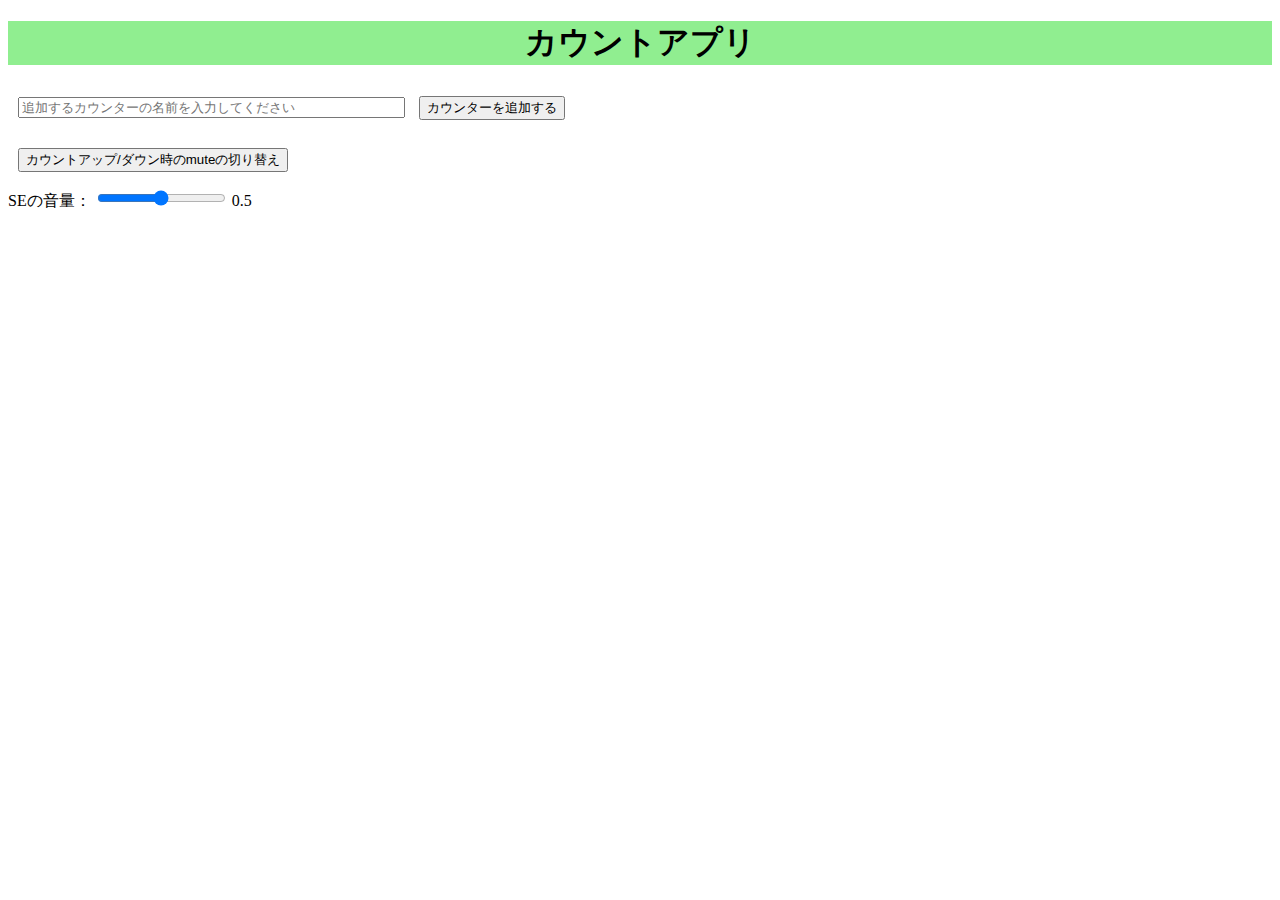
<file: index.html>
<!DOCTYPE html>
<html lang="ja">
<head>
    <meta charset="UTF-8">
    <meta http-equiv="X-UA-Compatible" content="IE=edge">
    <meta name="viewport" content="width=device-width, initial-scale=1.0">
    <title>カウントアプリ</title>
    <link rel="stylesheet" href="style.css">
</head>
<body>
    <header>
        <h1>カウントアプリ</h1>
    </header>
    
    <div>
        <input type="text" id = "counter-name" class = "counter-name" placeholder="追加するカウンターの名前を入力してください">
        <button id = "add-counter" class = "add-button">カウンターを追加する</button>
    </div>

    <div class = "audio">
        <button class="mute-button" id="mute-button" onClick="mute()">カウントアップ/ダウン時のmuteの切り替え</button>
        <p>SEの音量：
            <input type="range" id="volume" min="0" max="1" step="0.1" value="0.5">
            <span id="vol_range">0.5</span>
        </p>
    </div>



    <div id = "counters"></div>

    <audio id="incrementSE">
        <source src="./audio/incrementSE.mp3" type="audio/mp3">
    </audio>

    <audio id="decrementSE">
        <source src="./audio/decrementSE.mp3" type="audio/mp3">
    </audio>




    <script src = "counter.js"></script>
</body>
</html>
</file>
<file: style.css>
header{
    text-align: center;
    background-color: lightgreen;
}

.counter {
    margin: 30px 10px 30px 10px;
    padding: 20px;
    border: 1px solid black;
    border-radius: 20px;
    box-shadow: 0 10px 25px 0;
}

.add-button:hover{
    background-color: transparent;
    cursor: pointer;
}

.counter-name{
    margin: 10px;
    width:30%;
}

@import url('https://fonts.googleapis.com/css?family=Ubuntu+Mono');.counter-value{
    font-family: 'Ubuntu Mono', monospace;
    margin: 20px 40px;
    font-size: 35px;
}

.counterNameInput{
    height: 30px;
    font-size: 20px;
    text-align: center;
}

.counterIncrementButton{
    margin: 10px;
    background-color: orange;
    font-size: 20px;
    width: 50px;
    height: 40px;
    transition: all 0.4s;
}

.counterIncrementButton:hover{
    transition: scale(1.2);
    background-color: transparent;
}

.mute-button{
    margin-left: 10px;
    margin-top:20px;
}

.counterDecrementButton {
    margin: 10px;
    font-size: 20px;
    color:black;
    background-color: lightseagreen;
    width: 50px;
    height: 40px;
    transition: all 0.4s;
}

.counterDecrementButton:hover {
    transition: scale(1.2);
    background-color: transparent;
}

.resetButton{
    margin: 10px 10px 10px 60px;
    font-size: 20px;
    color:black;
    background-color: goldenrod;
    width: 200px;
    height: 40px;
    transition: all 0.4s;
}

.resetButton:hover{
    transition: scale(1.2);
    background-color: transparent;
}

.RemoveButton{
    margin: 10px 10px 10px 120px;
    font-weight: bold;
    font-size: 15px;
    width: 130px;
    height: 40px;
    background-color: red;
    transition: all 0.4s;
}

.RemoveButton:hover {
    transition: scale(1.2);
    background-color: transparent;
}
</file>
